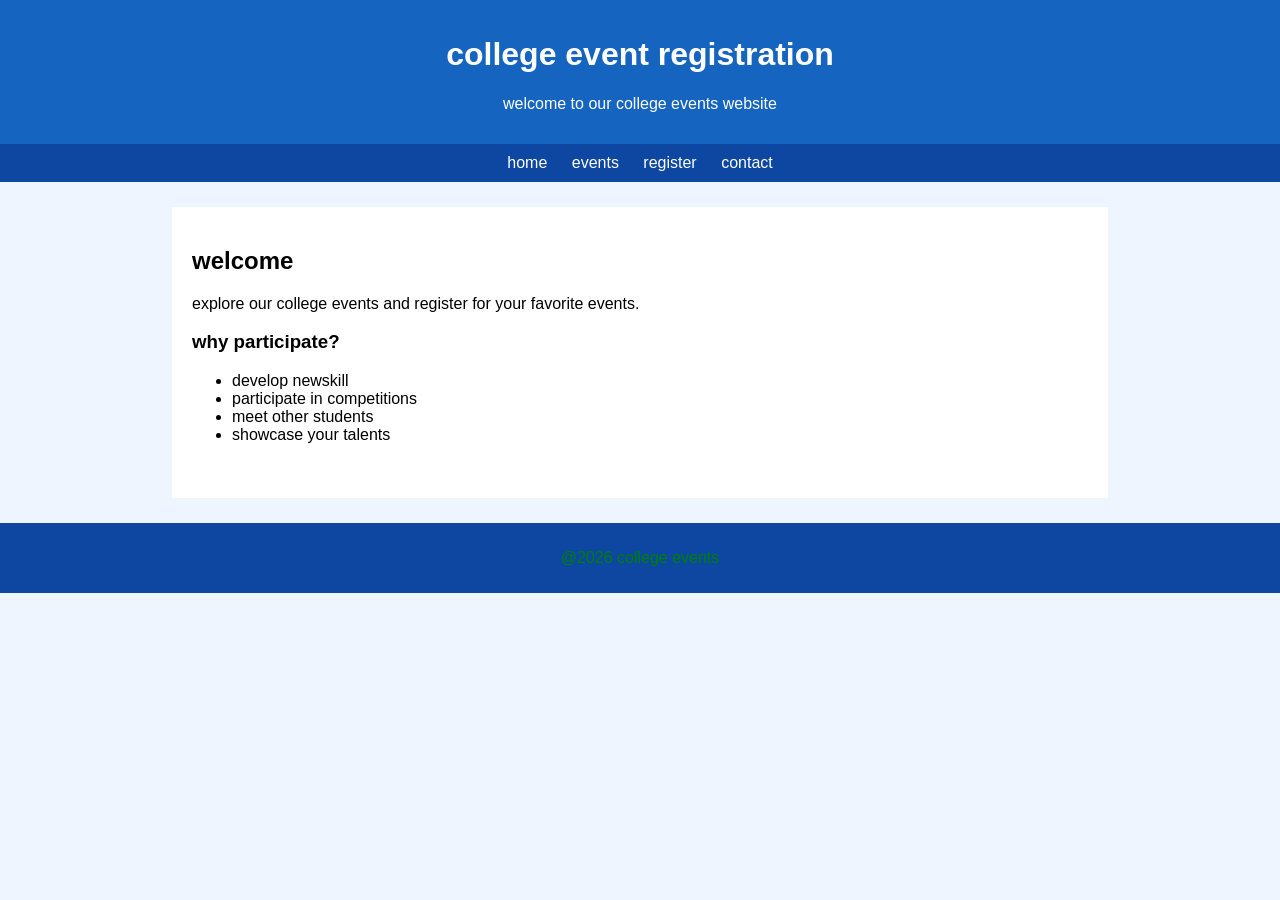
<file: index.html>
<!doctype html>
<html><head>
    <title>college event</title>
    <link rel="stylesheet"  href="styles.css">
</head>
<body>
    <header>
        <h1>college event registration</h1>
        <p>welcome to our college events website</p>
    </header>
    <nav>
        <a href="index.html">home</a>
         <a href="events.html">events</a>
          <a href="registration.html">register</a>
           <a href="contact.html">contact</a>
    </nav>
    <div class="content">
<h2>welcome</h2>
<p>explore our college events and register for your favorite events.</p>
<h3>why participate?</h3>
<ul>
    <li>develop newskill</li>
    <li>participate in competitions</li>
    <li>meet other students</li>
    <li>showcase your talents</li>
</ul>
<a class="button" href="events.html">view events</a>
</div>
<footer>
    <p>@2026 college events</p>
</footer>
</body>
</html>
</file>
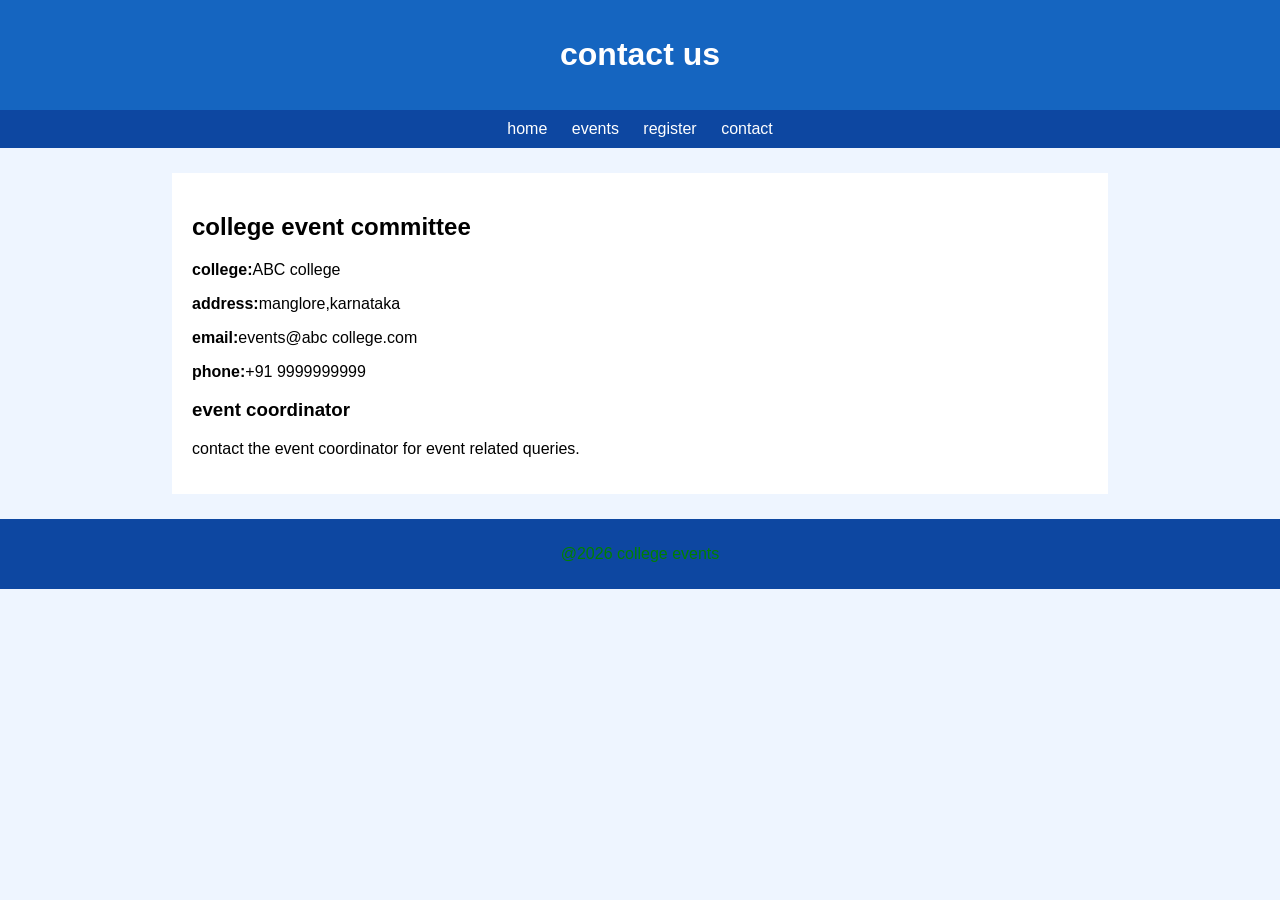
<file: contact.html>
<!doctype html>
<html>
    <head>
        <title>contact</title>
        <link rel="stylesheet" href="styles.css">
    </head>
    <body>
        <header>
            <h1>contact us</h1>
        </header>
        <nav>
            <a href="index.html">home</a>
            <a href="events.html">events</a>
            <a href="registration.html">register</a>
            <a href="contact.html">contact</a>
        </nav>
        <div class="content">
            <h2>college event committee</h2>
            <p><b>college:</b>ABC college</p>
            <p><b>address:</b>manglore,karnataka</p>
            <p><b>email:</b>events@abc college.com</p>
            <p><b>phone:</b>+91 9999999999</p>
            <h3>event coordinator</h3>
            <p>contact the event coordinator for event related queries.</p>
            </div>
            <footer>
                <p>@2026 college events</p>
            </footer>
    </body>
</html>
</file>
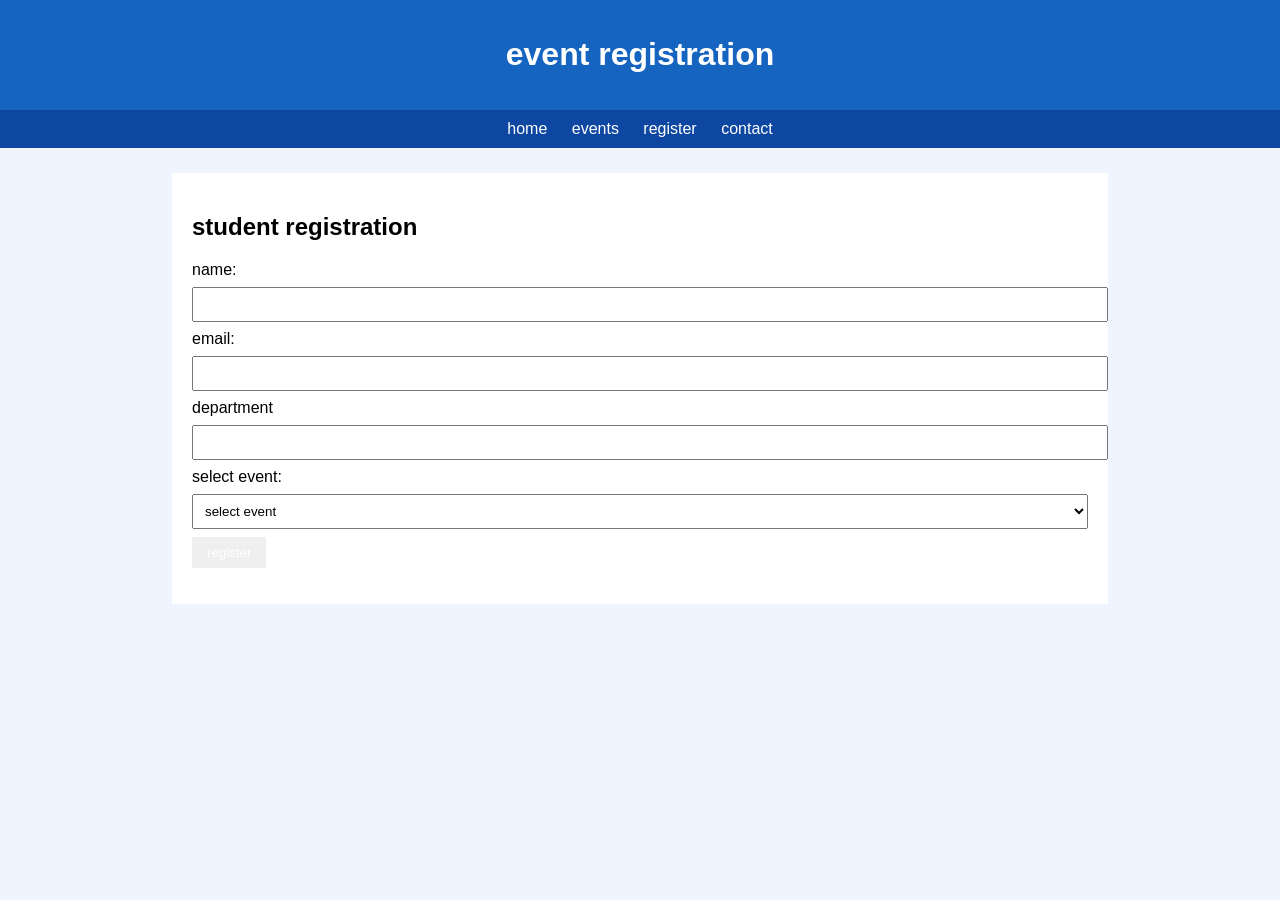
<file: registration.html>
<!doctype html>
<html>

<head>
    <title>registration</title>
    <link rel="stylesheet" href="styles.css">
</head>

<body>
    <header>
        <h1>event registration</h1>
    </header>
    <nav>
        <a href="index.html">home</a>
        <a href="events.html">events</a>
        <a href="registration.html">register</a>
        <a href="contact.html">contact</a>
    </nav>
    <div class="content">
        <h2>student registration</h2>
        <form onsubmit="registerStudent(event)">
            <label>name:</label>
            <input type="text" id="name" required>
            <label>email:</label>
            <input type="email" required>
            <label>department</label>
            <input type="text" required>
            <label>select event:</label>
            <select id="event" required>
                <option value="">select event</option>
                <option>web development workshop</option>
                <option>quiz competition</option>
                <option>coding competition</option>
            </select>
            <button type="submit">register</button>
        </form>
        <p id="message"></p>
    </div>
    <script>
        function registerStudent(event) {
            event.preventDefault();
            let name = document.getElementById("name").value;
            let eventName = document.getElementById("event").value;
            document.getElementById("message").innerHTML =
                "successfully registered!<br>" +
                "welcome" + name + "<br>" +
                "Event:" + eventName;
            document.getElementById("message").style.display = "block";
        }
    </script>
</body>

</html>
</file>
<file: styles.css>
body{
    margin:0;
    font-family:Arial;
    background-color:#eef5ff;
}
header{
    text-align:center;
    background-color:#1565c0;
    color:white;
    padding:15px;
}
nav{
    text-align:center;
    background-color:#0d47a1;
    padding:10px;
}
nav a{
    color:white;
    text-decoration:none;
    margin:10px;
}
.content{
    width:70%;
    margin:25px auto;
    padding:20px;
    background-color:white;
}
.button,button{
    padding:8px 15px;
    background-color:1565c0;
    color:white;
    border:none;
    text-decoration:none;
}
input,select{
    display:block;
    width:100%;
    padding:8px;
    margin:8px 0;
}
footer{
    text-align:center;
    padding:10px;
    background-color:#0d47a1;
    color:green;
    text-align:center;
}
</file>
